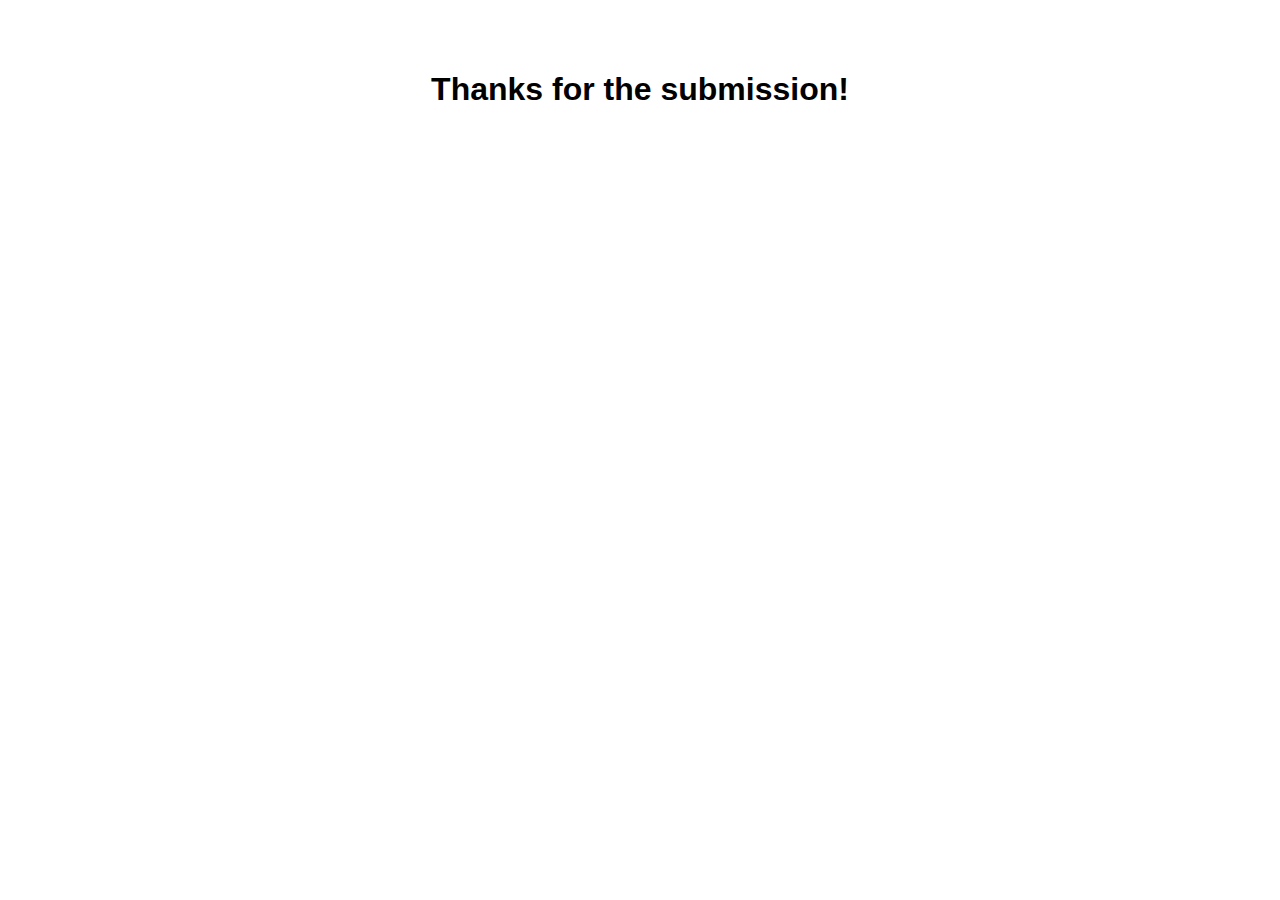
<file: thanks.html>
<!DOCTYPE HTML>
<html>
	<head>
		<title>Hatchbuck API | Form Example</title>
		<meta http-equiv="content-type" content="text/html; charset=utf-8" />
		<link rel="stylesheet" href="style.css" />
	</head>
	<body>
		<h1>Thanks for the submission!</h1>
	</body>
</html>
</file>
<file: style.css>
html
{
	font-family: Helvetica, Arial, sans-serif;
}

body
{
	text-align: center;
}

h1
{
	text-align: center;
	font-weight: 900;
	padding: 50px;
}

li
{
	list-style-type: none;
	padding: 15px;
}

form
{
	margin-left: auto;
	margin-right: auto;
}

form input
{
	border-radius: 10px;
	border: 1px solid #ccc;
	padding: 10px;
}
</file>
